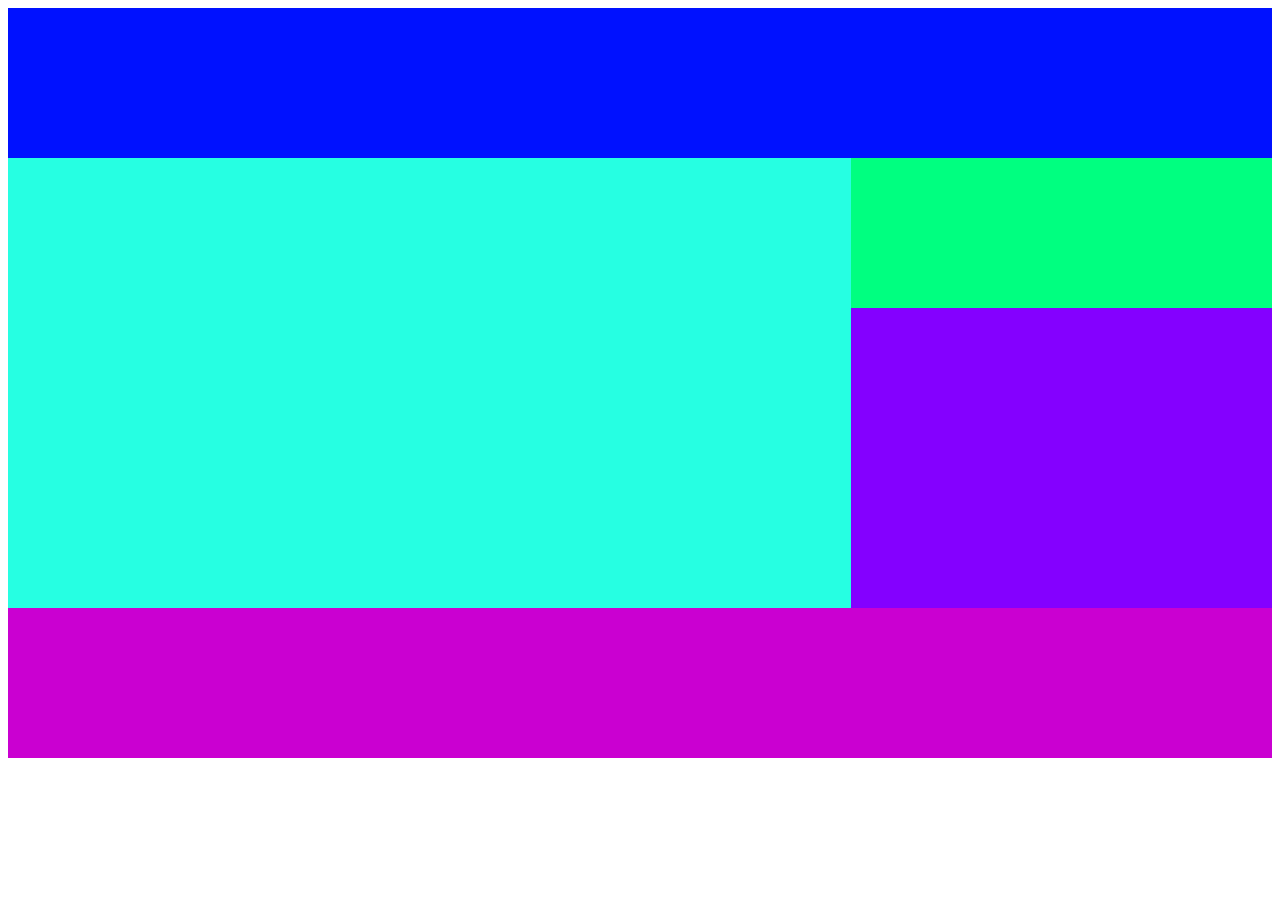
<file: index.html>
<!DOCTYPE html>
<html lang="en">
<head>
    <meta charset="UTF-8">
    <meta http-equiv="X-UA-Compatible" content="IE=edge">
    <meta name="viewport" content="width=device-width, initial-scale=1.0">
    <title>Principal</title>
    <link rel="stylesheet" href="./css/style.css">
</head>
<body>
    <div class="grid">
        <div class="title">

        </div>
        <div class="content">

        </div>
        <div class="advertisement">

        </div>
        <div class="sidebar">

        </div>
        <div class="footer">

        </div>
    </div>
</body>

</html>
</file>
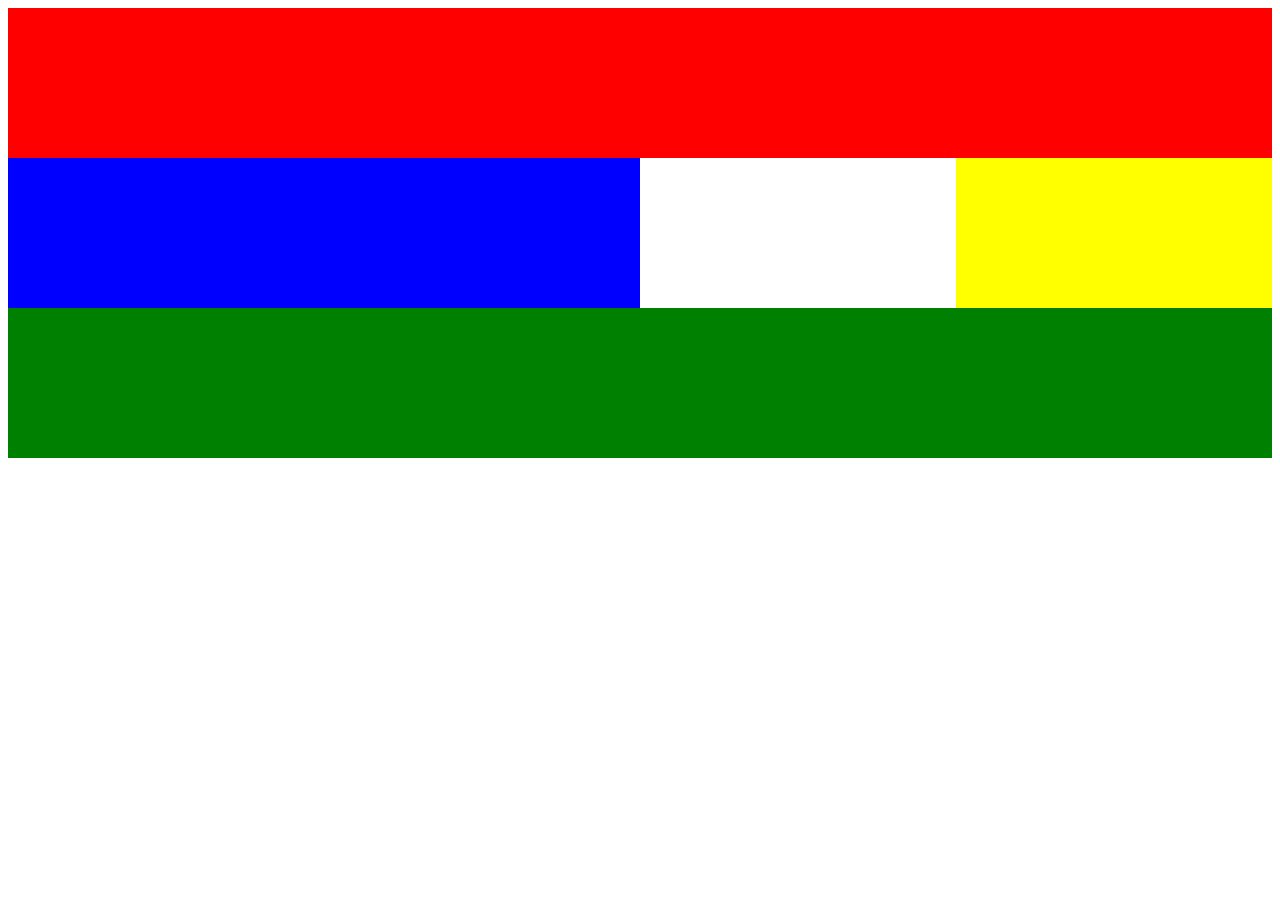
<file: grid1.html>
<!DOCTYPE html>
<html lang="en">
<head>
    <meta charset="UTF-8">
    <meta http-equiv="X-UA-Compatible" content="IE=edge">
    <meta name="viewport" content="width=device-width, initial-scale=1.0">
    <title>Grid 1</title>
    <link rel="stylesheet" href="./css/grid1.css">
</head>
<body>
    <div class="grid">
        <div class="title">

        </div>
        <div class="content">

        </div>
        <div class="sidebar">

        </div>
        <div class="footer">

        </div>
    </div>
</body>
</html>
</file>
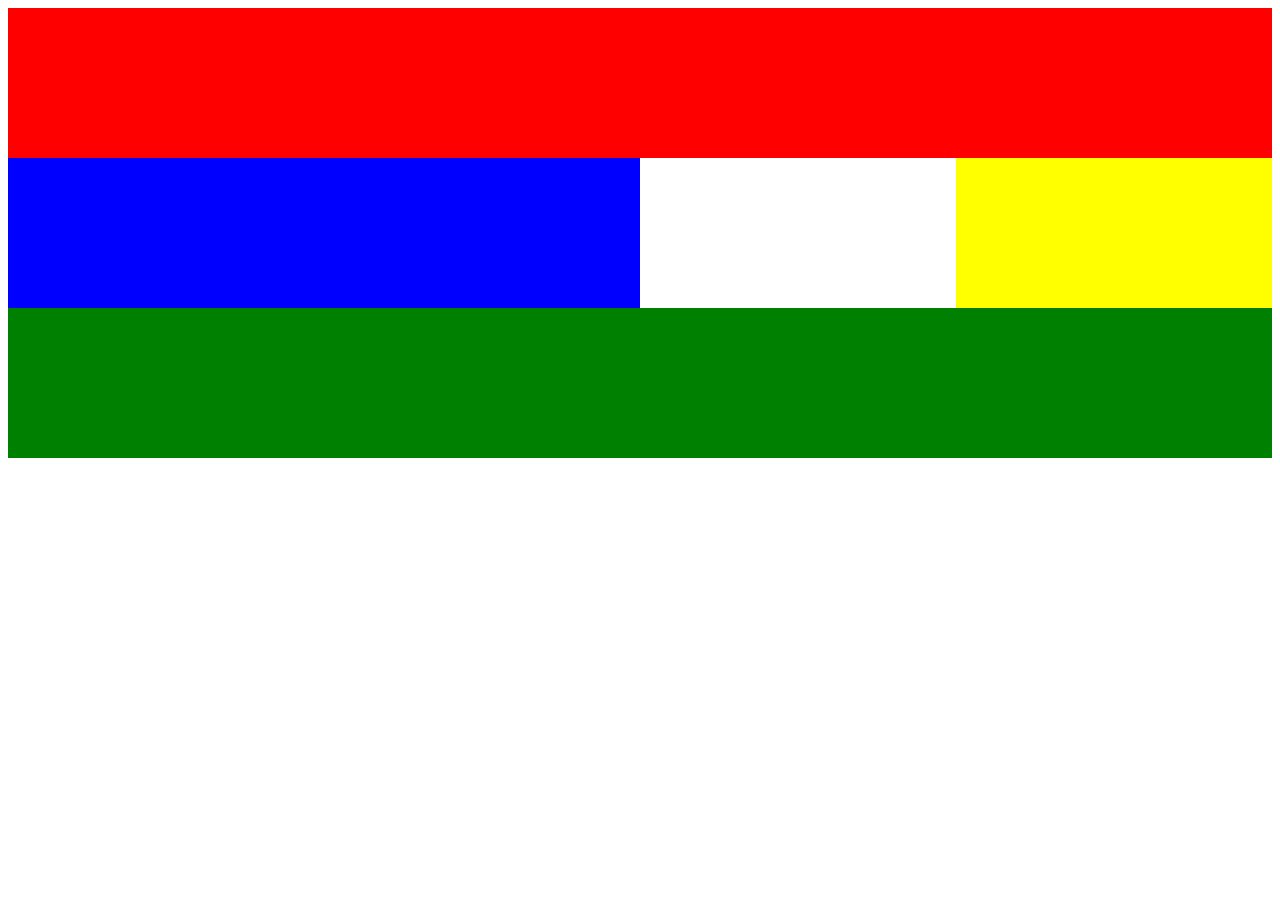
<file: grid2.html>
<!DOCTYPE html>
<html lang="en">
<head>
    <meta charset="UTF-8">
    <meta http-equiv="X-UA-Compatible" content="IE=edge">
    <meta name="viewport" content="width=device-width, initial-scale=1.0">
    <title>Grid 2</title>
    <link rel="stylesheet" href="./css/grid2.css">
</head>
<body>
    <div class="grid">
        <div class="title">

        </div>
        <div class="content">

        </div>
        <div class="sidebar">

        </div>
        <div class="footer">

        </div>
    </div>
</body>
</html>
</file>
<file: css/style.css>
.grid {
    display:grid;

    grid-template-areas:
        "title title title"
        "content content advertisement"
        "content content sidebar"
        "content content sidebar"
        "footer footer footer"
}

.title {
    background-color: rgb(0, 17, 255);
    grid-area: title;
    height: 150px;
    width: 100%;
}

.content {
    background-color: rgb(38, 255, 226);
    grid-area: content;
    height: 100%;
    width: 100%;
}

.advertisement {
    background-color: rgb(0, 255, 128);
    grid-area: advertisement;
    height: 150px;
    width: 100%;
}

.sidebar {
    background-color: rgb(132, 0, 255);
    grid-area: sidebar;
    height: 300px;
    width: 100%;
}

.footer {
    background-color: rgb(202, 0, 209);
    grid-area: footer;
    height: 150px;
    width: 100%;
}
</file>
<file: css/grid1.css>
.grid {
    display:grid;

    /* red -> title */
    /* blue -> content */
    /* yellow -> sidebar */
    /* green -> footer */
    grid-template-areas:
        "title title title title"
        "content content . sidebar"
        "footer footer footer footer"
}

.title {
    background-color: red;
    grid-area: title;
    height: 150px;
    width: 100%;
}

.content {
    background-color: blue;
    grid-area: content;
    height: 150px;
    width: 100%;
}

.sidebar {
    background-color: yellow;
    grid-area: sidebar;
    height: 150px;
    width: 100%;
}

.footer {
    background-color: green;
    grid-area: footer;
    height: 150px;
    width: 100%;
}
</file>
<file: css/grid2.css>
.grid {
    display:grid;

    grid-template-columns: 1fr 1fr 1fr 1fr;
    grid-template-rows: 1fr 1fr 1fr;
}

.title {
    background-color: red;
    width: 100%;
    height: 150px;

    /* grid-column-end: 1;
    grid-column-end: 5; */
    /* Comienza en la línea 1, y termina en la línea 5 */
    grid-column: 1 / 5;
    /* Comienza en la línea 1, y termina en la línea 2 */
    grid-row: 1 / 2;
}

.content {
    background-color: blue;
    width: 100%;
    height: 150px;

    /* Comienza en la línea 1, y abarca 2 espacios */
    grid-column: 1 / span 2;
}

.sidebar {
    background-color: yellow;
    width: 100%;
    height: 150px;

    grid-column: 4 / span 1;
}

.footer {
    background-color: green;
    width: 100%;
    height: 150px;

    grid-column: 1 / 5;
    grid-row: 3 / 4;
}
</file>
